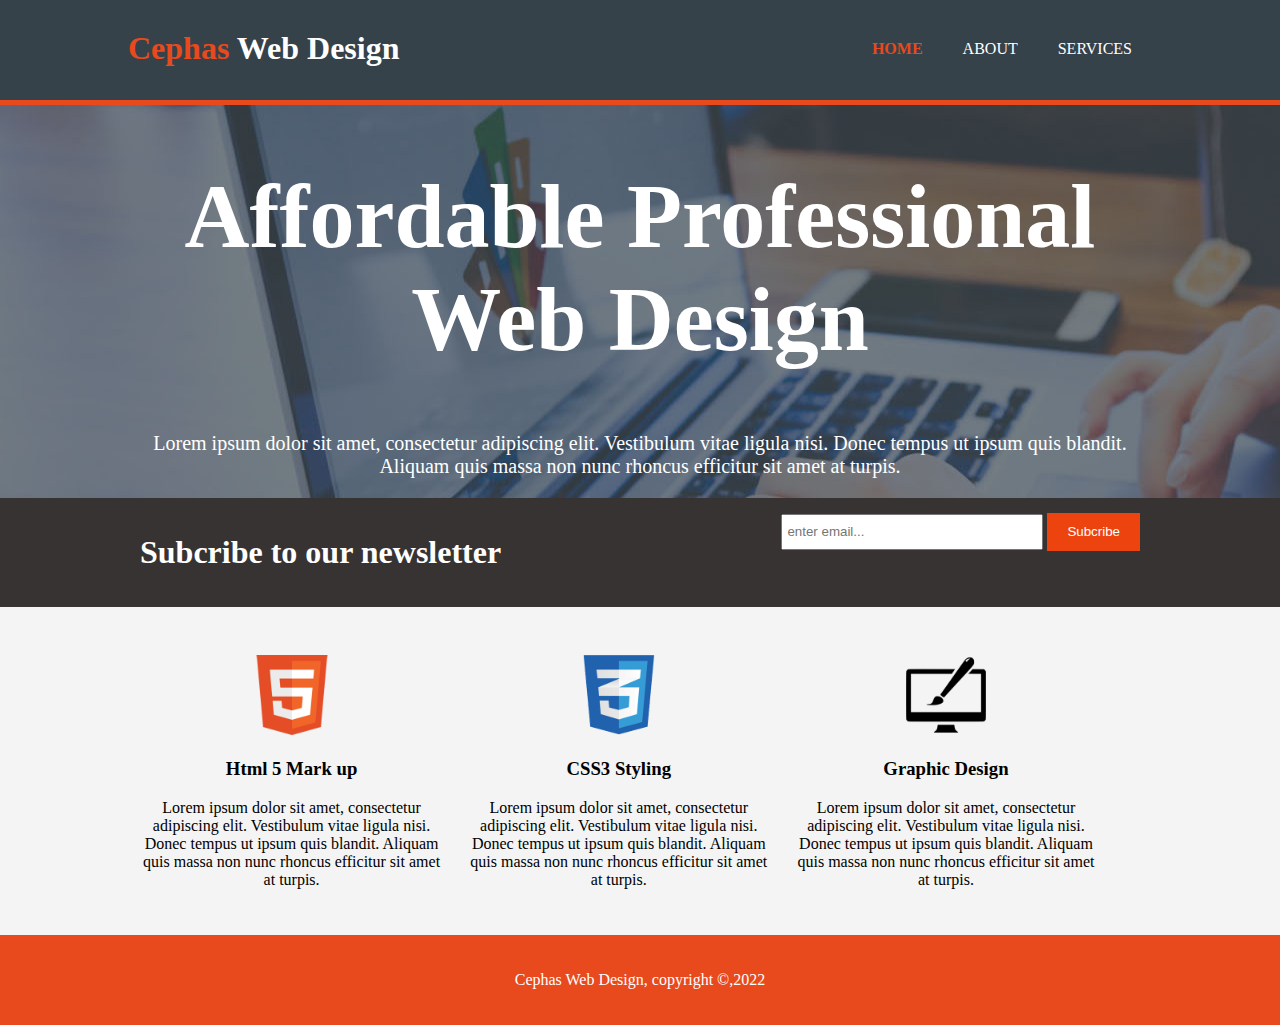
<file: index.html>
<!doctype html>
<html>
<head>
<meta charset="UTF-8">
<meta name="viewport" content="width=device-width">
<title>Cephas Web Design | Welcome</title>
	<link rel="stylesheet" type="text/css" href="css/style.css">
</head>

<body>
	<header>
		<div class="container">
			<div id="branding">
			<h1><span class="highlight">Cephas</span> Web Design</h1>
			</div>
			<nav>
				<ul>
					<li class="current"><a href="index.html">Home</a></li>
					<li><a href="about.html">About</a></li>
					<li><a href="services.html">Services</a></li>
				</ul>
			</nav>
		</div>
	</header>
	
	<section id="showcase">
		<div class="container">
			<h1>Affordable Professional Web Design</h1>
			<p>Lorem ipsum dolor sit amet, consectetur adipiscing elit. Vestibulum vitae ligula nisi. Donec tempus ut ipsum quis blandit. Aliquam quis massa non nunc rhoncus efficitur sit amet at turpis.</p>
		</div>
	</section>
	
	<section id="newsletter">
		<div class="container">
			<h1>Subcribe to our newsletter</h1>
			<form>
				<input type="email"  placeholder="enter email...">
				<button type="submit" class="button_1">Subcribe</button>
			</form>
		</div>
	</section>
	
	<br>
	
	<section id="boxes">
		<div class="container">
			<div class="box">
			<img src="img/logo_html.png" alt="Logo">
			<h3>Html 5 Mark up</h3>
			<p>Lorem ipsum dolor sit amet, consectetur adipiscing elit. Vestibulum vitae ligula nisi. Donec tempus ut ipsum quis blandit. Aliquam quis massa non nunc rhoncus efficitur sit amet at turpis.</p>
			</div>
		<div class="box">
			<img src="img/logo_css.png" alt="Css">
			<h3>CSS3 Styling</h3>
			<p>Lorem ipsum dolor sit amet, consectetur adipiscing elit. Vestibulum vitae ligula nisi. Donec tempus ut ipsum quis blandit. Aliquam quis massa non nunc rhoncus efficitur sit amet at turpis.</p>
			</div>
		<div class="box">
			<img src="img/logo_brush.png" alt="Logo_Brush">
			<h3>Graphic Design</h3>
			<p>Lorem ipsum dolor sit amet, consectetur adipiscing elit. Vestibulum vitae ligula nisi. Donec tempus ut ipsum quis blandit. Aliquam quis massa non nunc rhoncus efficitur sit amet at turpis.</p>
			</div>
		</div>
	</section>
	
	<footer>
	 <p>
		Cephas Web Design, copyright &copy,2022
	</p>
	</footer>
	
</body>
</html>
</file>
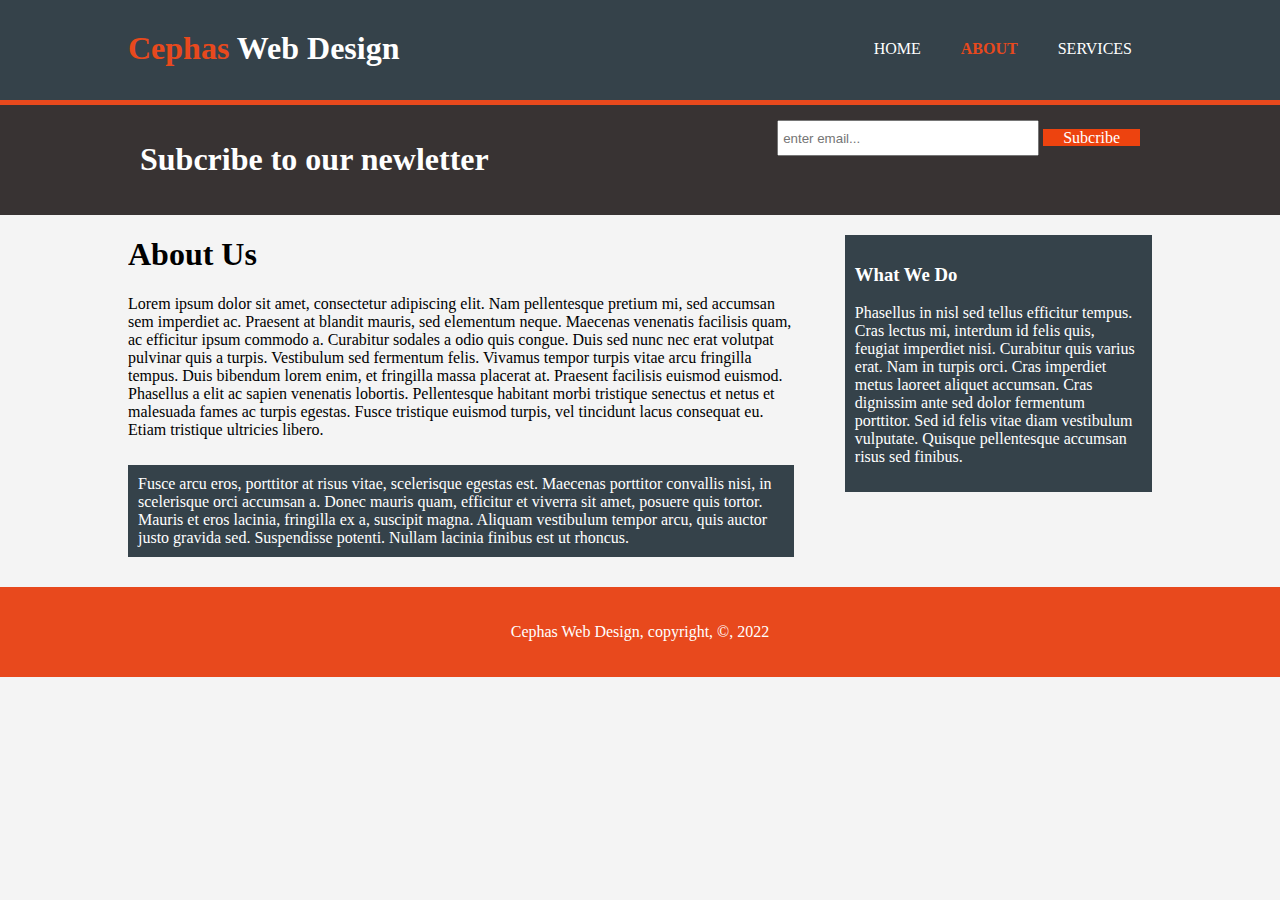
<file: about.html>
<!doctype html>
<html>
<head>
<meta charset="UTF-8">
<meta name="viewport" content="width=device-width">
<title>Cephas Web Design | About</title>
	<link rel="stylesheet" type="text/css" href="css/style.css">
</head>

<body>
	<header>
		<div class="container">
			<div id="branding">
			<h1><span class="highlight">Cephas</span> Web Design</h1>
			</div>
			<nav>
				<ul>
					<li><a href="index.html">Home</a></li>
					<li class="current"><a href="about.html">About</a></li>
					<li><a href="services.html">Services</a></li>
				</ul>
			</nav>
		</div>
	</header>
	
	<section id="newsletter">
		<div class="container">
			<h1>Subcribe to our newletter</h1>
			<form>
				<input type="email" placeholder="enter email...">
				<buttom type="submit" class="button_1">Subcribe</buttom>
			</form>
		</div>
	</section>
	
	<section id="main">
		<div class="container">
			<article id="main-col">
				<h1 class="page-title">About Us</h1>
				<p>Lorem ipsum dolor sit amet, consectetur adipiscing elit. Nam pellentesque pretium mi, sed accumsan sem imperdiet ac. Praesent at blandit mauris, sed elementum neque. Maecenas venenatis facilisis quam, ac efficitur ipsum commodo a. Curabitur sodales a odio quis congue. Duis sed nunc nec erat volutpat pulvinar quis a turpis. Vestibulum sed fermentum felis. Vivamus tempor turpis vitae arcu fringilla tempus. Duis bibendum lorem enim, et fringilla massa placerat at. Praesent facilisis euismod euismod. Phasellus a elit ac sapien venenatis lobortis. Pellentesque habitant morbi tristique senectus et netus et malesuada fames ac turpis egestas. Fusce tristique euismod turpis, vel tincidunt lacus consequat eu. Etiam tristique ultricies libero.</p>
				<p class="dark">Fusce arcu eros, porttitor at risus vitae, scelerisque egestas est. Maecenas porttitor convallis nisi, in scelerisque orci accumsan a. Donec mauris quam, efficitur et viverra sit amet, posuere quis tortor. Mauris et eros lacinia, fringilla ex a, suscipit magna. Aliquam vestibulum tempor arcu, quis auctor justo gravida sed. Suspendisse potenti. Nullam lacinia finibus est ut rhoncus.</p>
			</article>
			<aside id="sidebar">
				<div class="dark">
					<h3>What We Do</h3>
					<p>Phasellus in nisl sed tellus efficitur tempus. Cras lectus mi, interdum id felis quis, feugiat imperdiet nisi. Curabitur quis varius erat. Nam in turpis orci. Cras imperdiet metus laoreet aliquet accumsan. Cras dignissim ante sed dolor fermentum porttitor. Sed id felis vitae diam vestibulum vulputate. Quisque pellentesque accumsan risus sed finibus.</p>
				</div>
			</aside>
			</div>
	</section>
	<footer>
		<p>
			Cephas Web Design, copyright, &copy, 2022
		</p>
	</footer>
	
</body>
</html>
</file>
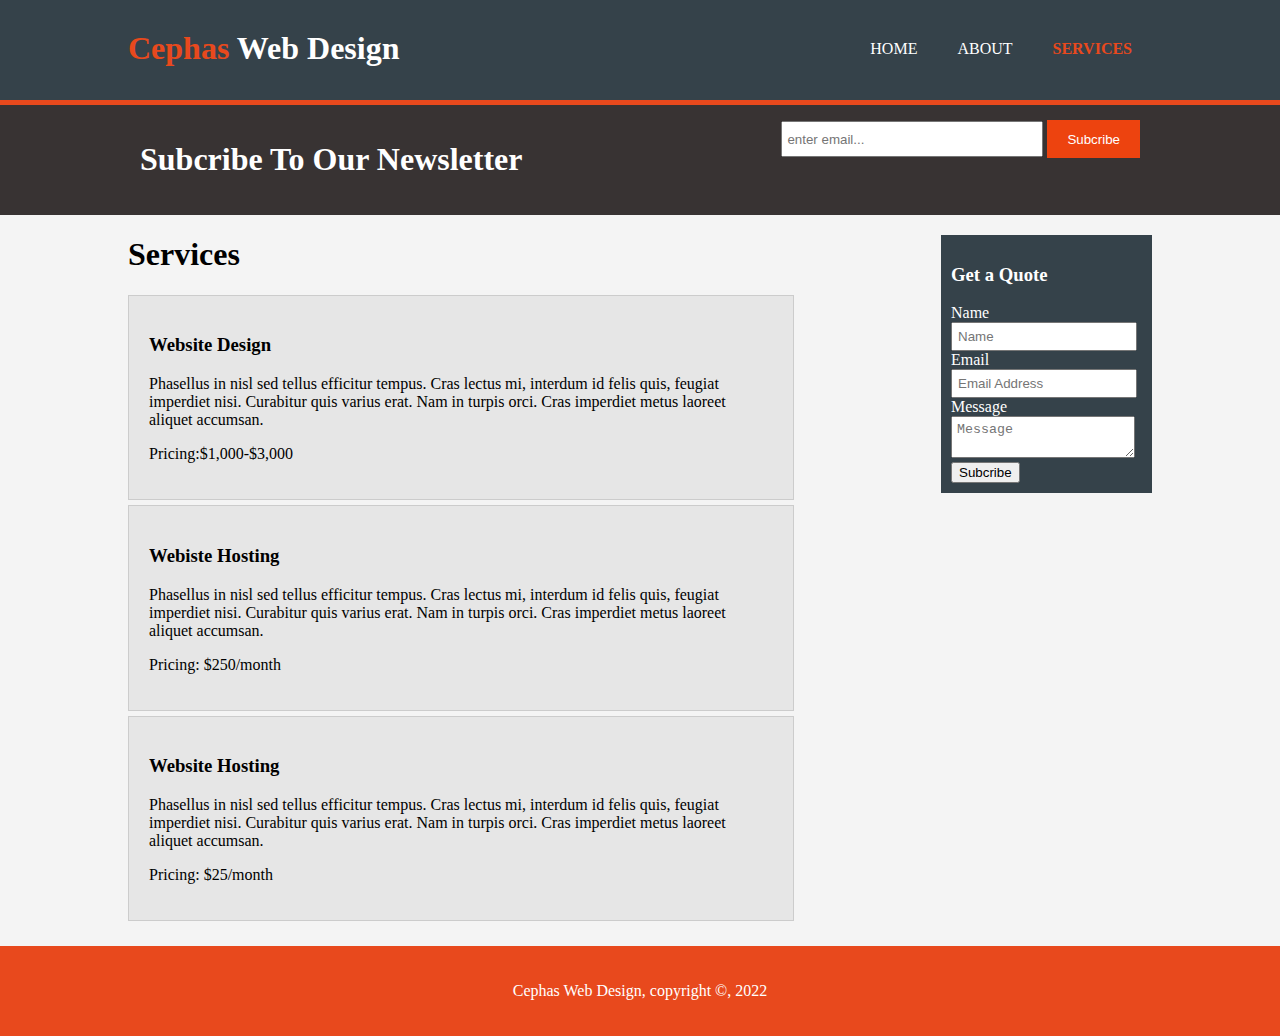
<file: services.html>
<!doctype html>
<html>
<head>
<meta charset="UTF-8">
<meta name="viewport" content="width=device-width">
<title>Cephas Web Design | Services</title>
	<link rel="stylesheet" type="text/css" href="css/style.css">
</head>

<body>
	<header>
		<div class="container">
			<div id="branding">
			<h1><span class="highlight">Cephas</span> Web Design</h1>
			</div>
			<nav>
				<ul>
					<li><a href="index.html">Home</a></li>
					<li><a href="about.html">About</a></li>
					<li class="current"><a href="services.html">Services</a></li>
				</ul>
			</nav>
		</div>
	</header>
	
	<section id="newsletter">
		<div class="container">
			<h1>Subcribe To Our Newsletter</h1>
			<form>
				<input type="email" placeholder="enter email...">
				<button type="submit" class="button_1">Subcribe</button>
			</form>
		</div>
	</section>
	
	<section id="main">
		<div class="container">
			<article id="main-col">
				<h1 class="page-title">Services</h1>
					<ul id="services">
						<li>
							<h3>Website Design</h3>
							<p>Phasellus in nisl sed tellus efficitur tempus. Cras lectus mi, interdum id felis quis, feugiat imperdiet nisi. Curabitur quis varius erat. Nam in turpis orci. Cras imperdiet metus laoreet aliquet accumsan.</p>
							<p>Pricing:$1,000-$3,000</p>
						</li>
						<li>
							<h3>Webiste Hosting</h3>
							<p>Phasellus in nisl sed tellus efficitur tempus. Cras lectus mi, interdum id felis quis, feugiat imperdiet nisi. Curabitur quis varius erat. Nam in turpis orci. Cras imperdiet metus laoreet aliquet accumsan.</p>
							<p>Pricing: $250/month</p>
						</li>
						<li>
							<h3>Website Hosting</h3>
							<p>Phasellus in nisl sed tellus efficitur tempus. Cras lectus mi, interdum id felis quis, feugiat imperdiet nisi. Curabitur quis varius erat. Nam in turpis orci. Cras imperdiet metus laoreet aliquet accumsan.</p>
							<p>Pricing: $25/month</p>
						</li>
				</ul>
			</article>
			<aside id="sidebar">
				<div class="dark">
					<h3>Get a Quote</h3>
					<form class="quote">
						<div>
							<label>Name</label><br>
							<input type="text" placeholder="Name">
						</div>
						<div>
							<label>Email</label><br>
							<input type="text" placeholder="Email Address">
						</div>
						<div>
							<label>Message</label><br>
							<textarea placeholder="Message"></textarea>
						</div>
						<button lass="button_1">Subcribe</button>
					</form>
				</div>
			</aside>
				</div>
	</section>
	
	<footer>
		<p>
			Cephas Web Design, copyright &copy, 2022
		</p>
	</footer>
	
</body>
</html>
</file>
<file: css/style.css>
/* CSS Document */
body{
	font: 15px/1.5,Helvetica, sans-serif;
	padding:0;
	margin:0;
	background-color:#f4f4f4;
}

.container{
	width:80%;
	margin:auto;
	overflow:hidden;
}

ul{
	margin:0;
	padding:0;
}

.button_1{
	height:38px;
	background:#ed430f;
	border:0;
	padding-left:20px;
	padding-right:20px;
	color:#ffffff;
}

.dark{
	float:right;
	padding:10px 10px 10px;
	background:#35424a;
	color:#ffffff;
	margin-top:10px;
	margin-bottom:10px;
}

header{
	background:#35424a;
	color:#ffffff;
	padding-top:30px;
	min-height:70px;
	border-bottom:#e8491d 5px solid;
}

header a{
	color:#ffffff;
	text-decoration:none;
	text-transform:uppercase;
	font-size:16px;
}

header li{
	float:left;
	display:inline;
	padding:0 20px 0 20px;
}

header #branding{
	float:left;
}

header #branding h1{
	margin:0;
}

header nav{
	float:right;
	margin-top:10px;
}

header .highlight,header .current a{
	color:#e8491d;
	font-weight:bold;
}

header a:hover{
	color:#cccccc;
	font-weight:bold;
}

#showcase{
	min-height:350px;
	background:url("../img/showcase.jpeg")no-repeat 0-400px;
	text-align:center;
	color:#ffffff;
	font-size:45px;
}

#showcase p{
	font-size:20px;
}

#newsletter{
	padding:15px;
	color:#ffffff;
	background:#383333;
}

#newsletter h1{
	float:left;
}

#newsletter form{
	float:right;
}

#newsletter input[type="email"]{
	padding:4px;
	height:24px;
	width:250px;
}

#boxes{
	margin-top:20px;
}

#boxes .box{
	float:left;
	text-align:center;
	width:30%;
	padding:10px;
}

#boxes .box img{
	width:80px;
}

aside#sidebar {
	float:right;
	width:30%;
	margin-top:10px;
}

aside#sidebar .quote input, aside#sidebar .quote textarea{
	width:90%;
	padding:5px;
}

article#main-col{
	float:left;
	width:65%;
}

ul#services li{
	list-style:none;
	padding:20px;
	border:#cccccc solid 1px;
	margin-bottom:5px;
	background:#e6e6e6;
}

footer{
	padding:20px;
	margin-top:20px;
	color:#ffffff;
	background-color:#e8491d;
	text-align:center;
}

@media(max-width:768px){
	header #branding,
	header nav,
	header nav li,
	#newsletter h1,
	#newsletter form,
	#boxes .box,
	article#main-col,
	aside#sidebar{
		float:none;
		text-align:center;
		width:100%;
	}

header{
	padding-bottom:20px;
}
	
	#showcase h1{
		margin-top:40px;
	}
	
	#newsletter button,.quote button{
		display:block;
		wisth:100%;
	}
	
	#newsletter form input[type="email"],.quote input, .quote textarea{
		width:100px;
		margin-bottom:5px;
	}
	}
</file>
